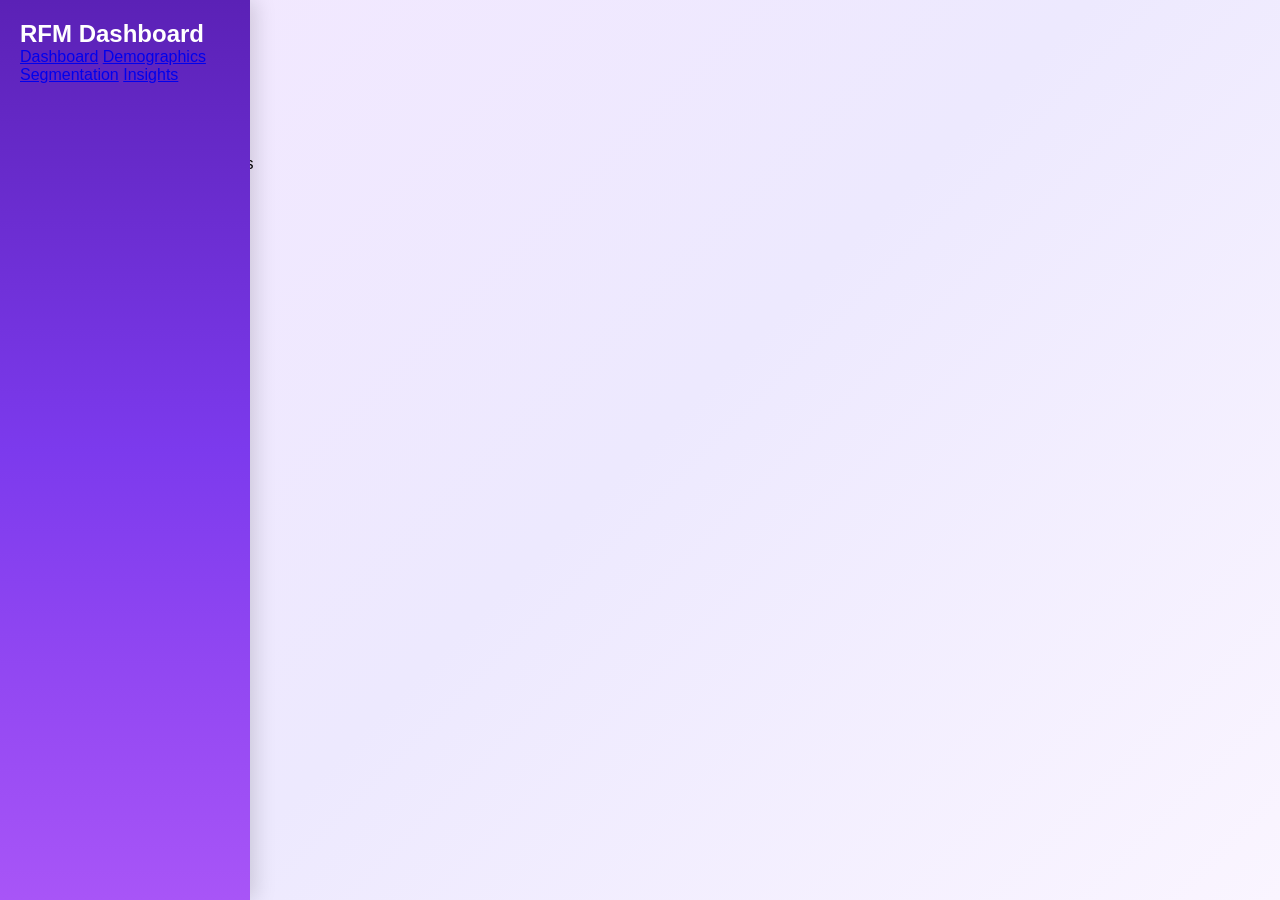
<file: about.html>
<!DOCTYPE html>
<html>
<head>
    <title>About Project</title>
    <link rel="stylesheet" href="style.css">
</head>
<body>

<div class="sidebar">
    <h2>RFM Dashboard</h2>

    <a href="index.html">Dashboard</a>
    <a href="demographics.html">Demographics</a>
    <a href="segmentation.html">Segmentation</a>
    <a href="insights.html">Insights</a>
</div>

<div class="main">

<h1>Project Details</h1>

<div class="project-box">

<h2>Objectives</h2>

<ul>
<li>Clean customer transaction data</li>
<li>Calculate RFM metrics</li>
<li>Segment customers</li>
<li>Analyze behavior patterns</li>
<li>Create dashboard visualizations</li>
<li>Provide business recommendations</li>
</ul>

<h2>Tools Used</h2>

<p>HTML, CSS, JavaScript, Chart.js</p>

</div>

</div>

</body>
</html>
</file>
<file: style.css>
/* =========================
GLOBAL STYLES
========================= */

*{
    margin:0;
    padding:0;
    box-sizing:border-box;
    font-family:'Segoe UI',sans-serif;
}

body{
    background:linear-gradient(
        135deg,
        #f3e8ff,
        #ede9fe,
        #faf5ff
    );
    display:flex;
    min-height:100vh;
}

/* =========================
SIDEBAR
========================= */

.sidebar{
    width:250px;
    background:linear-gradient(
        180deg,
        #5b21b6,
        #7c3aed,
        #a855f7
    );
    color:white;
    position:fixed;
    height:100vh;
    padding:20px;
    box-shadow:5px 0 20px rgba(0,0,0,0.15);
}

.logo{
    text-align:center;
    margin-bottom:30px;
}

.logo h2{
    font-size:24px;
    font-weight:700;
}

.sidebar ul{
    list-style:none;
}

.sidebar ul li{
    margin:12px 0;
}

.sidebar ul li a{
    display:block;
    padding:12px;
    color:white;
    text-decoration:none;
    border-radius:12px;
    transition:0.3s;
}

.sidebar ul li a:hover,
.sidebar ul li.active a{
    background:rgba(255,255,255,0.2);
    transform:translateX(5px);
}

/* =========================
MAIN CONTENT
========================= */

.main-content{
    margin-left:250px;
    width:100%;
    padding:25px;
}

.main-content h1{
    margin-bottom:20px;
    color:#4c1d95;
    font-weight:700;
}

/* =========================
KPI CARDS
========================= */

.cards{
    display:grid;
    grid-template-columns:repeat(auto-fit,minmax(220px,1fr));
    gap:20px;
    margin-bottom:25px;
}

.card{
    background:linear-gradient(
        135deg,
        #ffffff,
        #f3e8ff
    );
    border-radius:25px;
    padding:20px;
    box-shadow:0 10px 25px rgba(109,40,217,0.15);
    border:1px solid rgba(139,92,246,0.2);
    transition:0.4s;
    backdrop-filter:blur(10px);
}

.card:hover{
    transform:translateY(-8px) scale(1.03);
    box-shadow:0 15px 35px rgba(109,40,217,0.25);
}

.card h3{
    color:#666;
    margin-bottom:10px;
}

.card h2{
    font-size:32px;
    font-weight:700;
    background:linear-gradient(
        90deg,
        #6d28d9,
        #a855f7
    );
    -webkit-background-clip:text;
    -webkit-text-fill-color:transparent;
}

/* =========================
CHARTS
========================= */

.charts{
    display:grid;
    grid-template-columns:repeat(auto-fit,minmax(400px,1fr));
    gap:20px;
    margin-bottom:25px;
}

.chart-box{
    background:white;
    border-radius:30px;
    padding:20px;
    box-shadow:0 10px 25px rgba(109,40,217,0.12);
    border:1px solid rgba(139,92,246,0.15);
    backdrop-filter:blur(10px);
}

.chart-box h3{
    margin-bottom:15px;
    color:#6d28d9;
}

canvas{
    width:100% !important;
    height:350px !important;
}

/* =========================
TABLES
========================= */

.dashboard-table{
    width:100%;
    border-collapse:collapse;
    background:white;
    border-radius:20px;
    overflow:hidden;
    margin-top:20px;
    box-shadow:0 10px 25px rgba(109,40,217,0.12);
}

.dashboard-table th{
    background:#6d28d9;
    color:white;
    padding:15px;
    text-align:left;
    font-size:14px;
}

.dashboard-table td{
    padding:14px;
    border:1px solid #e5e7eb;
    color:#444;
    vertical-align:top;
}

.dashboard-table tr:nth-child(even){
    background:#f8f9fc;
}

.dashboard-table tr:hover{
    background:#ede9fe;
    transition:0.3s;
}

/* =========================
SEARCH BOX
========================= */

.search-box{
    width:300px;
    padding:12px;
    border:1px solid #ddd;
    border-radius:12px;
    margin:15px 0;
    outline:none;
}

.search-box:focus{
    border-color:#8b5cf6;
    box-shadow:0 0 10px rgba(139,92,246,0.3);
}

/* =========================
INSIGHTS PAGE
========================= */

.insights-header{
    margin-bottom:20px;
}

.insights-header h2{
    color:#6d28d9;
}

.insights-summary{
    display:grid;
    grid-template-columns:repeat(auto-fit,minmax(250px,1fr));
    gap:20px;
    margin-bottom:25px;
}

.summary-card{
    background:white;
    padding:20px;
    border-radius:20px;
    box-shadow:0 10px 25px rgba(109,40,217,0.12);
    border-left:5px solid #8b5cf6;
    backdrop-filter:blur(10px);
}

.summary-card h3{
    color:#6d28d9;
    margin-bottom:10px;
}

.summary-card p{
    color:#555;
    line-height:1.7;
}

/* =========================
BADGES
========================= */

.high{
    background:#dcfce7;
    color:#166534;
    padding:6px 12px;
    border-radius:20px;
    font-size:12px;
    font-weight:600;
}

.medium{
    background:#fef3c7;
    color:#92400e;
    padding:6px 12px;
    border-radius:20px;
    font-size:12px;
    font-weight:600;
}

.low{
    background:#fee2e2;
    color:#991b1b;
    padding:6px 12px;
    border-radius:20px;
    font-size:12px;
    font-weight:600;
}

/* =========================
FOOTER
========================= */

.footer{
    text-align:center;
    margin-top:30px;
    color:#777;
}

/* =========================
RESPONSIVE
========================= */

@media(max-width:768px){

    .sidebar{
        width:200px;
    }

    .main-content{
        margin-left:200px;
    }

    .charts{
        grid-template-columns:1fr;
    }

    .cards{
        grid-template-columns:1fr;
    }

    .dashboard-table{
        display:block;
        overflow-x:auto;
    }
}
</file>
